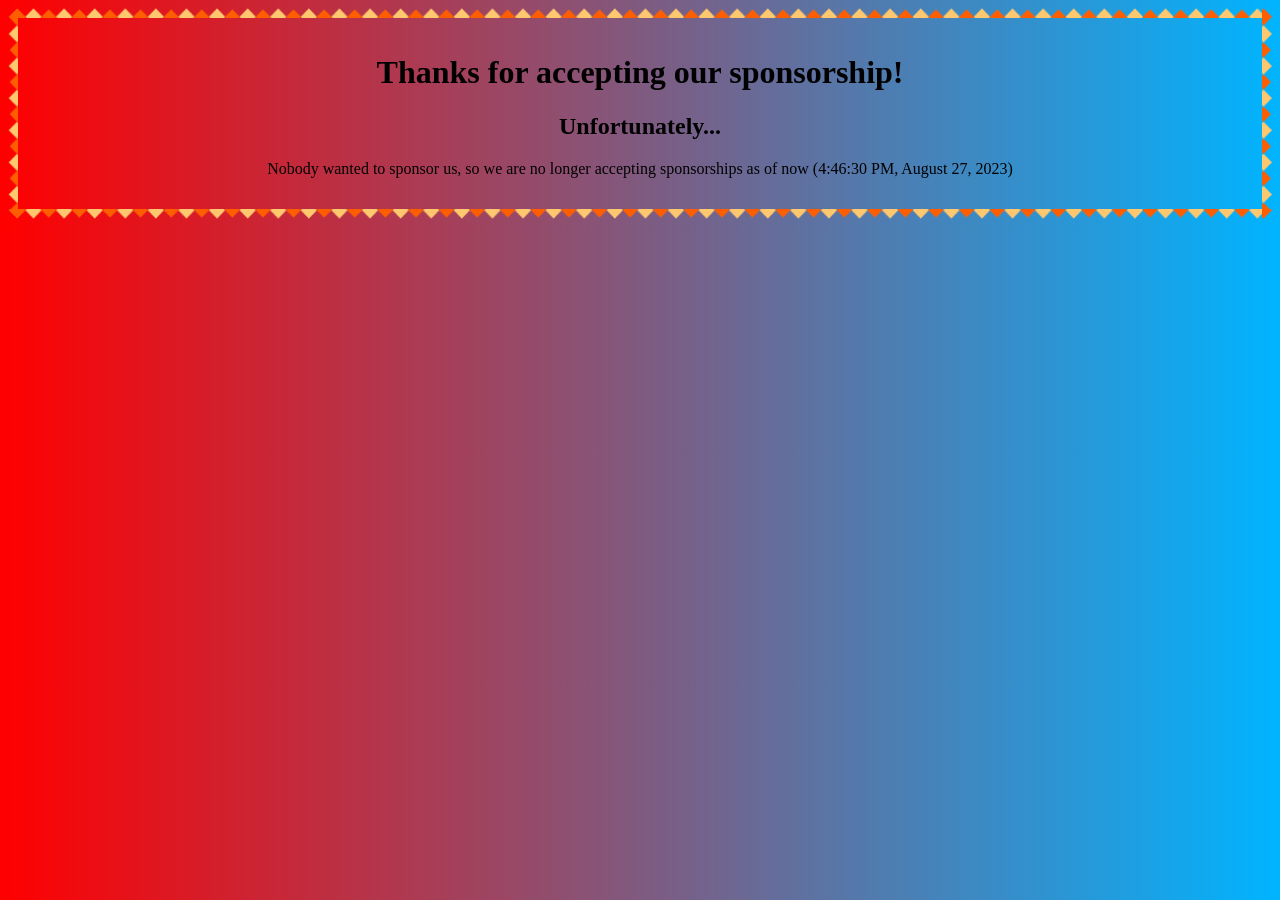
<file: index.html>
<!DOCTYPE html>
<head>
  <title>
    Thanks!
  </title>
  <meta charset="utf-8">
  <link rel="stylesheet" href="style.css">
</head>
<body>
  <h1>
    Thanks for accepting our sponsorship!
  </h1>
  <h2>
    Unfortunately...
  </h2>
  <p>
    Nobody wanted to sponsor us, so we are no longer accepting sponsorships as of now (4:46:30 PM, August 27, 2023)
  </p>
</html>
</file>
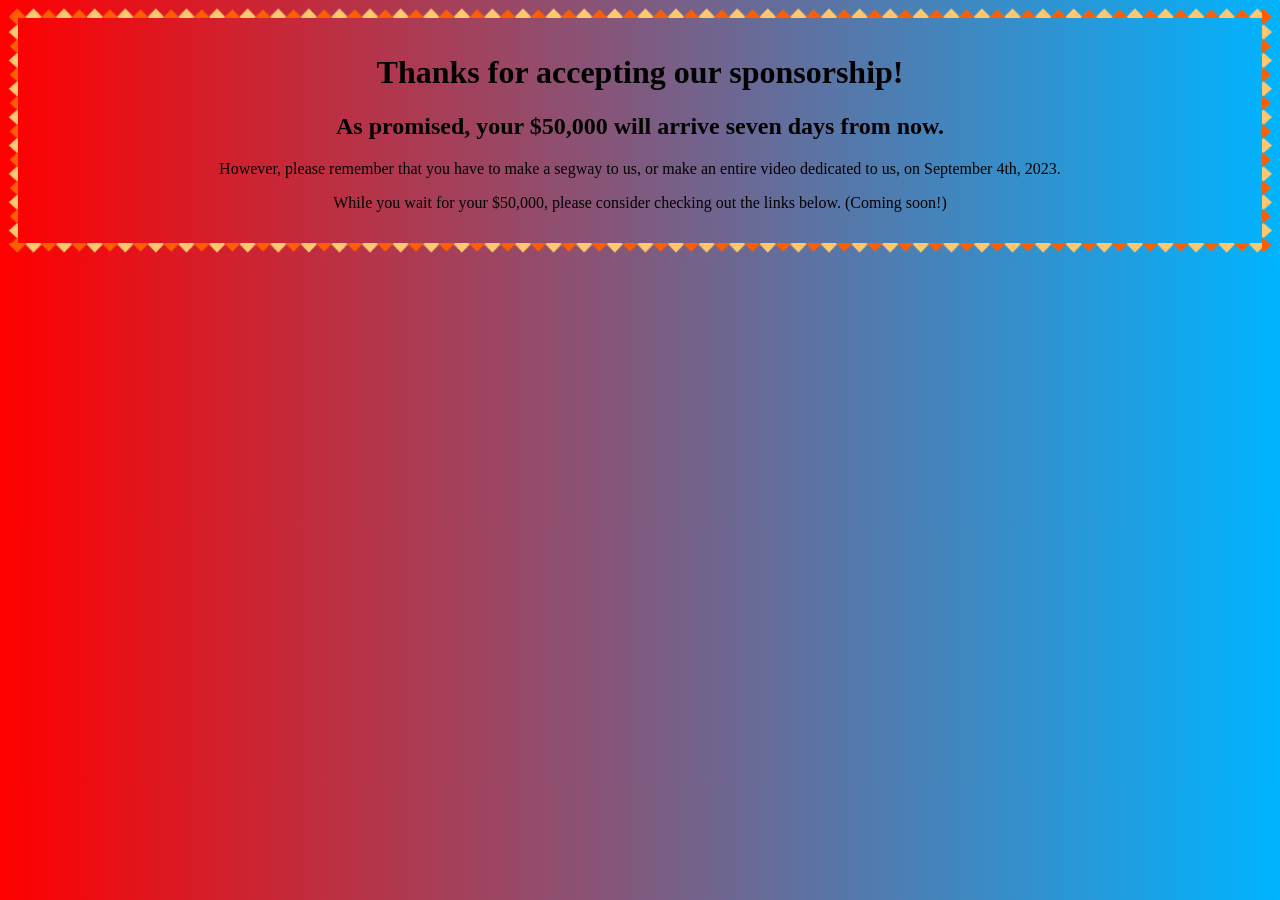
<file: home.html>
<!DOCTYPE html>
<head>
  <title>
    Thanks!
  </title>
  <meta charset="utf-8">
  <link rel="stylesheet" href="style.css">
</head>
<body>
  <h1>
    Thanks for accepting our sponsorship!
  </h1>
  <h2>
    As promised, your $50,000 will arrive seven days from now.
  </h2>
  <p>
    However, please remember that you have to make a segway to us, or make an entire video dedicated to us, on September 4th, 2023.
  </p>
  <p>
    While you wait for your $50,000, please consider checking out the links below. (Coming soon!)
  </p>
</body>
</html>
</file>
<file: style.css>
body {
  background-image: linear-gradient(to right, rgba(255,0,0,1), rgba(0,180,255,1));
  text-align: center;
  font-family: Verdana;
  border: 10px solid transparent;
  padding: 15px;
  border-image: url(border.png) 20% round;
}
</file>
